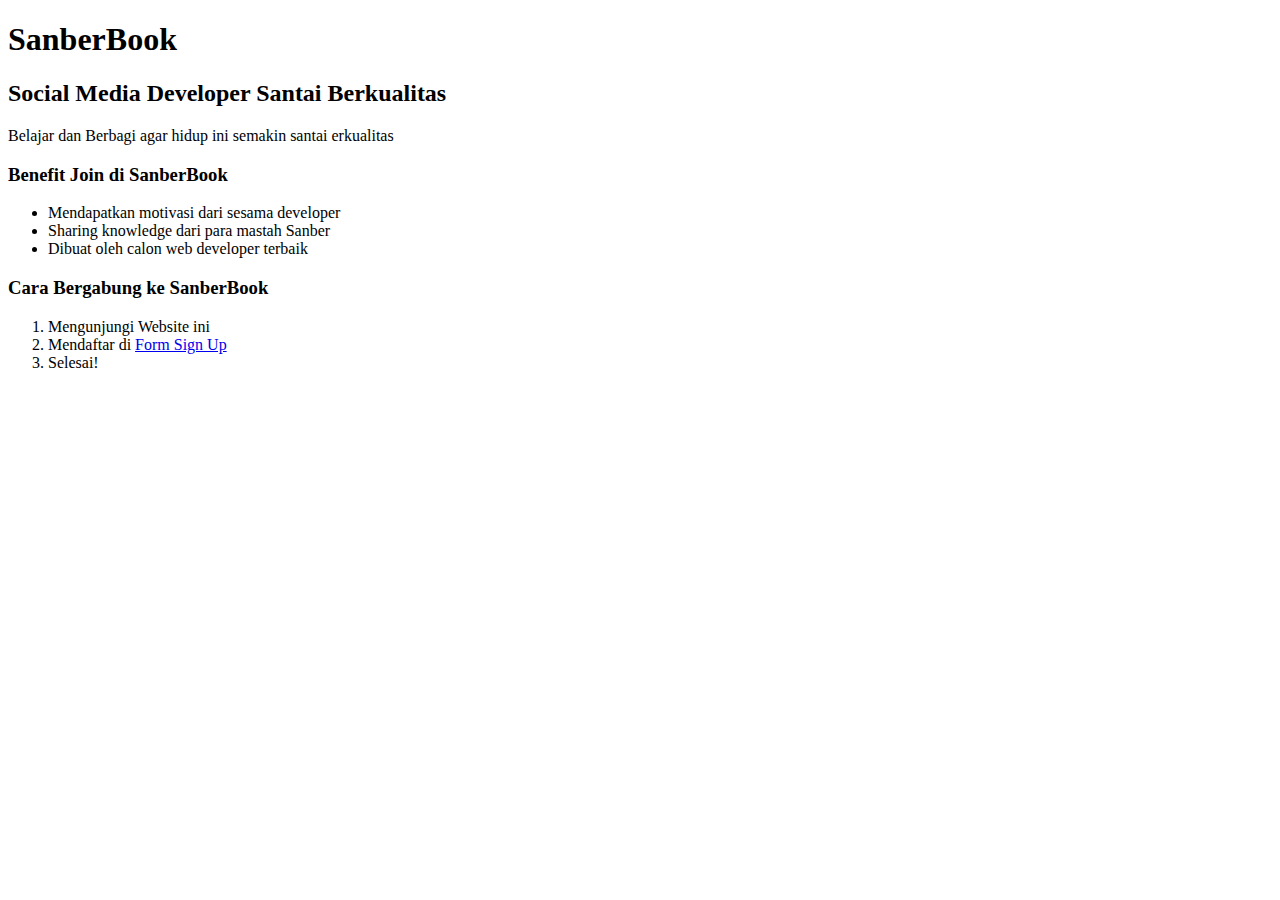
<file: tugas-harian-1/index.html>
<!DOCTYPE html>
<html lang="en">
    <head>
        <meta charset="UTF-8" />
        <meta http-equiv="X-UA-Compatible" content="IE=edge" />
        <meta name="viewport" content="width=device-width, initial-scale=1.0" />
        <title>Index</title>
    </head>
    <body>
        <h1>SanberBook</h1>
        <h2>Social Media Developer Santai Berkualitas</h2>
        <p>Belajar dan Berbagi agar hidup ini semakin santai erkualitas</p>
        <h3>Benefit Join di SanberBook</h3>
        <ul>
            <li>Mendapatkan motivasi dari sesama developer</li>
            <li>Sharing knowledge dari para mastah Sanber</li>
            <li>Dibuat oleh calon web developer terbaik</li>
        </ul>
        <h3>Cara Bergabung ke SanberBook</h3>
        <ol>
            <li>Mengunjungi Website ini</li>
            <li>Mendaftar di <a href="form.html">Form Sign Up</a></li>
            <li>Selesai!</li>
        </ol>
    </body>
</html>
</file>
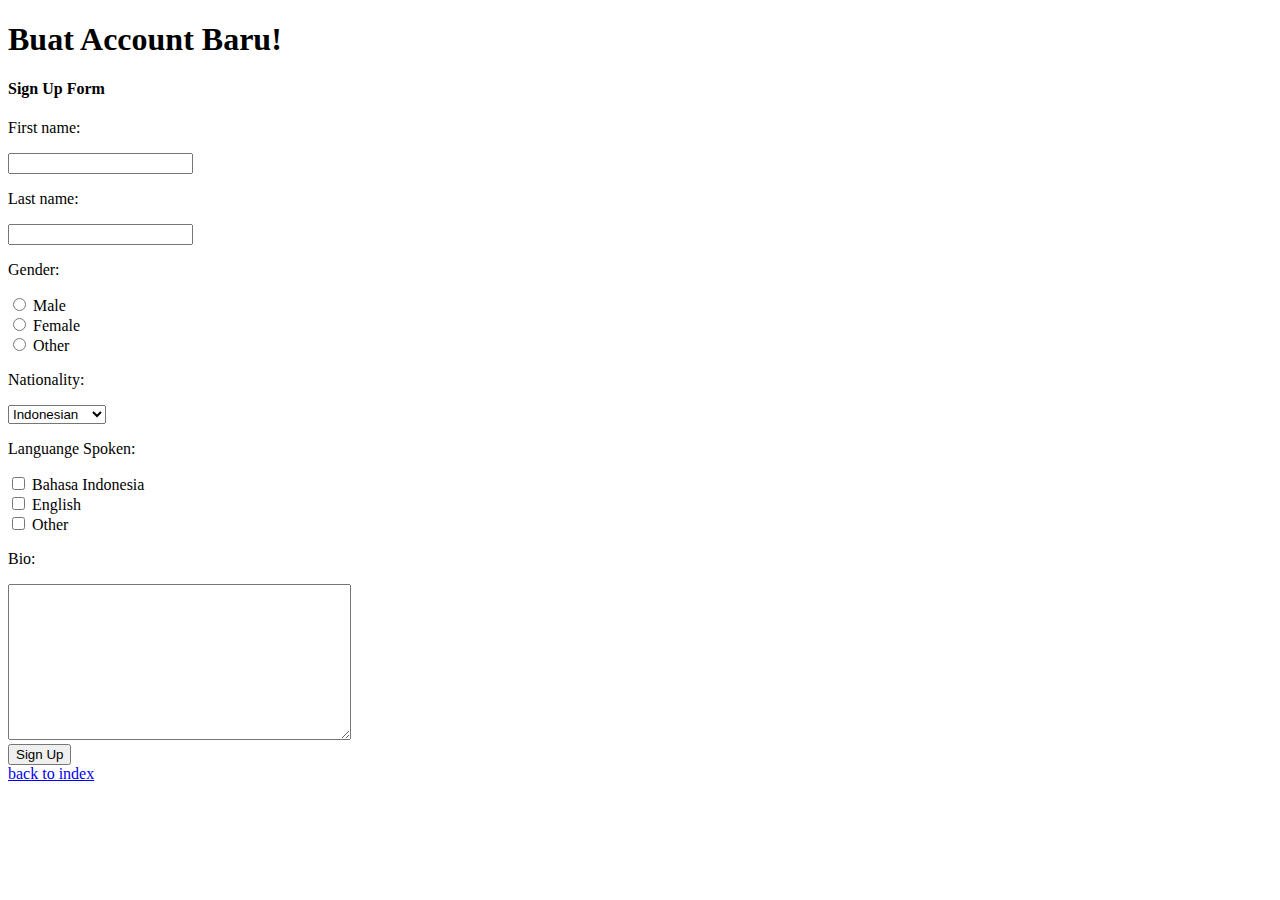
<file: tugas-harian-1/form.html>
<!DOCTYPE html>
<html lang="en">
    <head>
        <meta charset="UTF-8" />
        <meta http-equiv="X-UA-Compatible" content="IE=edge" />
        <meta name="viewport" content="width=device-width, initial-scale=1.0" />
        <title>Document</title>
    </head>
    <body>
        <h1>Buat Account Baru!</h1>
        <h4>Sign Up Form</h4>
        <form action="welcome.html" method="POST">
            <div>
                <label for="last-name"><p>First name:</p></label>
                <input type="text" />
            </div>
            <div>
                <label for="first-name"><p>Last name:</p></label>
                <input type="text" />
            </div>
            <div>
                <p>Gender:</p>
                <div>
                    <input type="radio" name="gender" value="male" />
                    <label>Male</label><br />
                    <input type="radio" name="gender" value="female" />
                    <label>Female</label><br />
                    <input type="radio" name="gender" value="other" />
                    <label>Other</label>
                </div>
            </div>
            <div>
                <label> <p>Nationality:</p></label>
                <select name="nationality" id="nationality">
                    <option value="indonesian">Indonesian</option>
                    <option value="singaporean">Singaporean</option>
                    <option value="malaysian">Malaysian</option>
                    <option value="australian">Australian</option>
                </select>
            </div>
            <div>
                <p>Languange Spoken:</p>
                <div>
                    <input
                        type="checkbox"
                        id="bahasa-indonesia"
                        name="bahasa-indonesia"
                        value="Bahasa Indonesia"
                    />
                    <label for="bahasa-indonesia">Bahasa Indonesia</label><br />
                    <input
                        type="checkbox"
                        id="english"
                        name="english"
                        value="English"
                    />
                    <label for="english"> English</label><br />
                    <input
                        type="checkbox"
                        id="other"
                        name="other"
                        value="Other"
                    />
                    <label for="other">Other</label><br />
                </div>
            </div>
            <div>
                <label><p>Bio:</p></label>
                <textarea name="bio" id="bio" cols="40" rows="10"></textarea>
            </div>
            <button type="submit">Sign Up</button>
            <br />
            <a href="index.html">back to index</a>
        </form>
    </body>
</html>
</file>
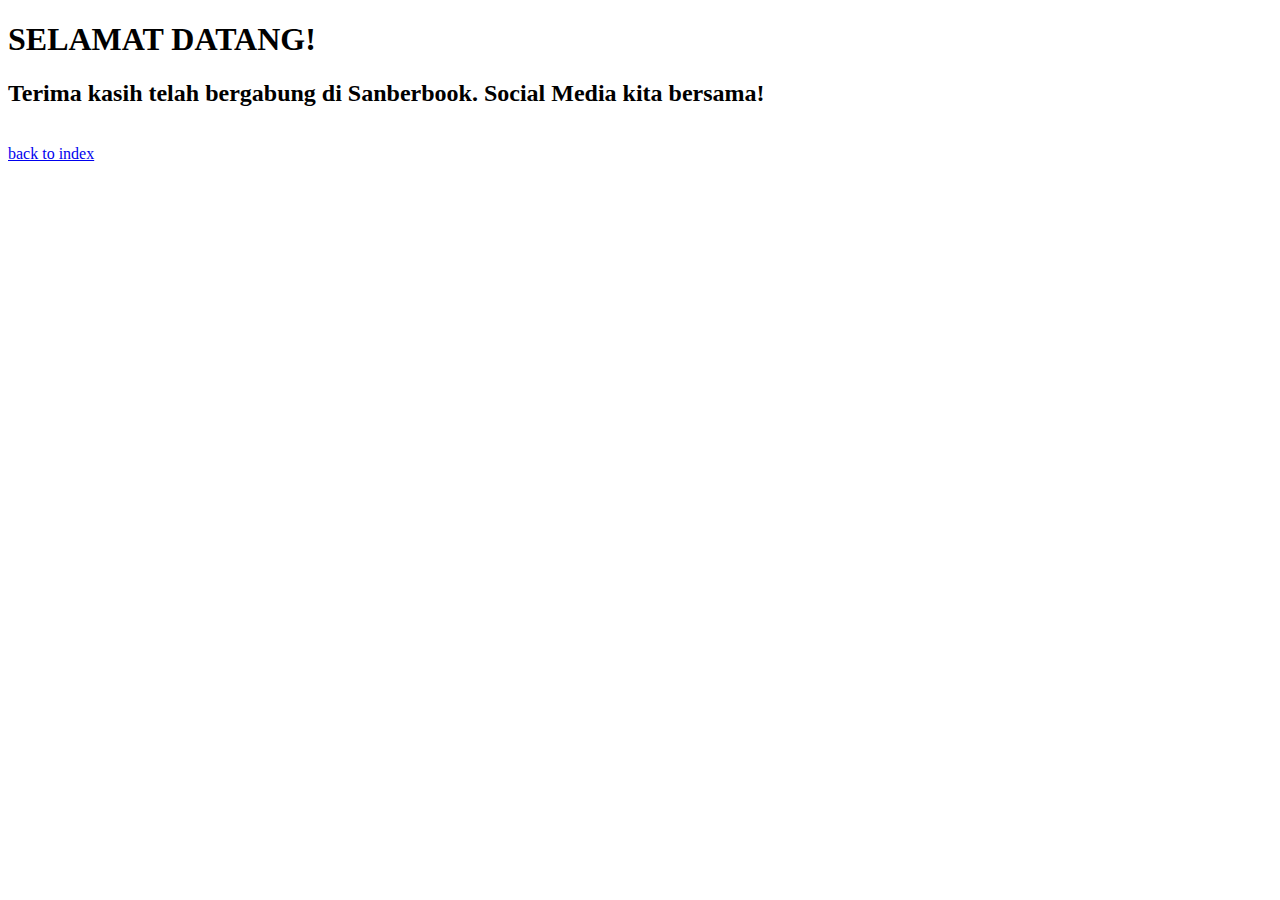
<file: tugas-harian-1/welcome.html>
<!DOCTYPE html>
<html lang="en">
    <head>
        <meta charset="UTF-8" />
        <meta http-equiv="X-UA-Compatible" content="IE=edge" />
        <meta name="viewport" content="width=device-width, initial-scale=1.0" />
        <title>Welcome</title>
    </head>
    <body>
        <h1>SELAMAT DATANG!</h1>
        <h2>
            Terima kasih telah bergabung di Sanberbook. Social Media kita
            bersama!
        </h2>
        <br>
        <a href="index.html">back to index</a>
    </body>
</html>
</file>
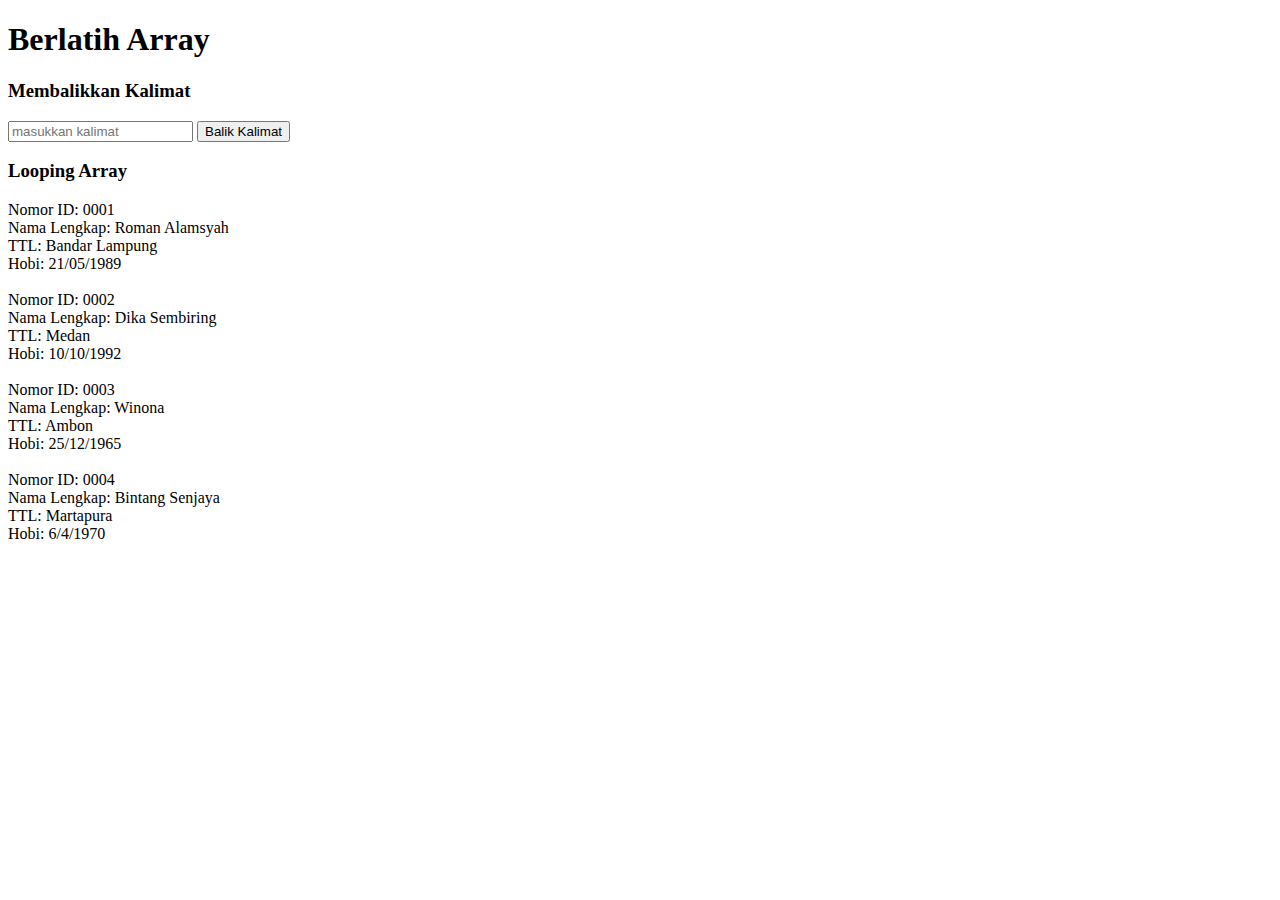
<file: tugas-harian-4/array.html>
<!DOCTYPE html>
<html lang="en">
    <head>
        <meta charset="UTF-8" />
        <meta name="viewport" content="width=device-width, initial-scale=1.0" />
        <meta http-equiv="X-UA-Compatible" content="ie=edge" />
        <title>Array</title>
    </head>
    <body>
        <h1>Berlatih Array</h1>

        <h3>Membalikkan Kalimat</h3>
        <form action="#" id="balikString">
            <input type="text" id="word" placeholder="masukkan kalimat" />
            <input type="submit" value="Balik Kalimat" />
        </form>
        <div id="jawaban1" style="margin-top: 10px"></div>

        <h3>Looping Array</h3>
        <div id="jawaban2"></div>

        <script>
            /* 
            SOAL NO. 1 Balik Kalimat 
            Tipe data String dapat dilihat sebagai tipe data array. Kita dapat mengakses karakter-karakter pada sebuah string seperti mengakses elemen pada array.
            Buatlah sebuah fungsi dengan nama balikString(). Fungsi ini akan menerima argumen sebuah string dan mengembalikan kebalikannya.
            
            Catatan: TIDAK Boleh menggunakan reverse, wajib dengan looping!

            Contoh: 
            balikString("abduh coding") 
            akan memberikan output: "gnidoc hudba"

            Hint: Gunakan properti length dari string untuk mencari tahu panjang string
        */
            // Code Kamu di sini
            function balikString(word) {
                var output = "";
                for (let i = word.length - 1; i >= 0; i--) {
                    output += word[i];
                }
                return output;
            }

            // Driver Code, jangan diganggu!
            var formBalikString = document.getElementById("balikString");
            formBalikString.addEventListener("submit", function (e) {
                e.preventDefault();
                var word = document.getElementById("word").value;
                var reverseWord = balikString(word);

                document.getElementById("jawaban1").innerHTML = reverseWord;
            });

            /* 
            SOAL NO. 2 LOOPING PADA ARRAY
            Buatlah sebuah fungsi dengan nama dataHandling() dengan sebuah parameter untuk menerima argumen. Argumen yang akan diterima adalah sebuah array yang berisi beberapa array sejumlah n. Contoh input dapat dilihat dibawah:

            var input = [
                ["0001", "Roman Alamsyah", "Bandar Lampung", "21/05/1989", "Membaca"],
                ["0002", "Dika Sembiring", "Medan", "10/10/1992", "Bermain Gitar"],
                ["0003", "Winona", "Ambon", "25/12/1965", "Memasak"],
                ["0004", "Bintang Senjaya", "Martapura", "6/4/1970", "Berkebun"]
            ]

            Tugas kamu adalah mengimplementasikan fungsi dataHandling agar dapat menampilkan data-data pada dari argumen seperti di bawah ini:

            Nomor ID:  0001
            Nama Lengkap:  Roman Alamsyah
            TTL:  Bandar Lampung 21/05/1989
            Hobi:  Membaca

            Nomor ID:  0002
            Nama Lengkap:  Dika Sembiring
            TTL:  Medan 10/10/1992
            Hobi:  Bermain Gitar

            Nomor ID:  0003
            Nama Lengkap:  Winona
            TTL:  Ambon 25/12/1965
            Hobi:  Memasak

            Nomor ID:  0004
            Nama Lengkap:  Bintang Senjaya
            TTL:  Martapura 6/4/1970
            Hobi:  Berkebun

        */

            var input = [
                [
                    "0001",
                    "Roman Alamsyah",
                    "Bandar Lampung",
                    "21/05/1989",
                    "Membaca",
                ],
                [
                    "0002",
                    "Dika Sembiring",
                    "Medan",
                    "10/10/1992",
                    "Bermain Gitar",
                ],
                ["0003", "Winona", "Ambon", "25/12/1965", "Memasak"],
                [
                    "0004",
                    "Bintang Senjaya",
                    "Martapura",
                    "6/4/1970",
                    "Berkebun",
                ],
            ];

            // Code kamu di sini, lakukan looping terhadap input di atas
            function dataHandling(input) {
                var output = "";
                for (let i = 0; i < input.length; i++) {
                    output += `Nomor ID:  ${input[i][0]} <br>
                    Nama Lengkap:  ${input[i][1]} <br>
                    TTL:  ${input[i][2]} <br>
                    Hobi:  ${input[i][3]} <br> <br>`;
                }
                return output;
            }
            var jawaban2 = dataHandling(input);

            document.getElementById("jawaban2").innerHTML = jawaban2;
        </script>
    </body>
</html>
</file>
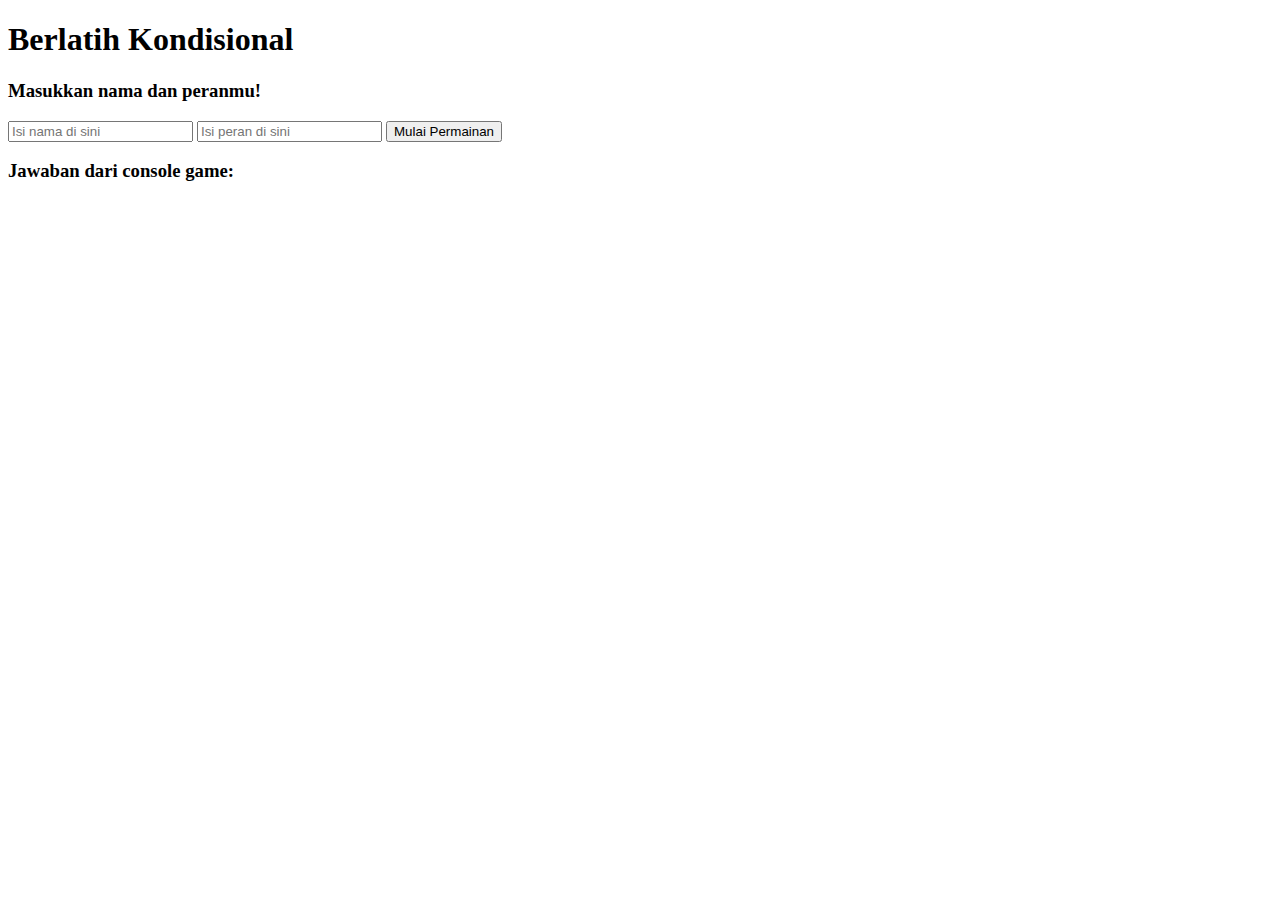
<file: tugas-harian-4/conditional.html>
<!DOCTYPE html>
<html lang="en">
<head>
    <meta charset="UTF-8">
    <meta name="viewport" content="width=device-width, initial-scale=1.0">
    <meta http-equiv="X-UA-Compatible" content="ie=edge">
    <title>Conditional HTML</title>
</head>
<body>
    <h1>Berlatih Kondisional</h1>
    
    <h3>Masukkan nama dan peranmu!</h3>
    <form action="#" id="formConditional">
        <input type="text" id="name" placeholder="Isi nama di sini">
        <input type="text" id="role" placeholder="Isi peran di sini">
        <input type="submit" value="Mulai Permainan">
    </form>

    <h3>Jawaban dari console game: </h3>
    <div id="jawaban">

    </div>
</body>

<script>

    var form = document.getElementById("formConditional")
    var jawaban = document.getElementById("jawaban")

    form.addEventListener("submit", function(e) {
        e.preventDefault()

        /* 
            ATURAN PERMAINAN 
            // Output untuk Input nama = '' dan peran = ''
            // => "Nama harus diisi!"
    
            //Output untuk Input nama = 'Mikael' dan peran = ''
            // => "Halo Mikael, Pilih peranmu untuk memulai game!"
    
            //Output untuk Input nama = 'Nina' dan peran 'Penyihir'
            // => "Selamat datang di Dunia Werewolf, Nina"
            // => "Halo Penyihir Nina, kamu dapat melihat siapa yang menjadi Werewolf!"
    
            //Output untuk Input nama = 'Danu' dan peran 'Werewolf'
            // => "Selamat datang di Dunia Werewolf, Danu"
            // "Halo Werewolf Danu, kamu dapat memilih siapa untuk dimakan malam ini!"
    
            //Output untuk Input nama = 'Zero' dan peran 'Rakjel'
            // => "Selamat datang di Dunia Werewolf, Zero"
            // => "Halo Rakjel Zero, Kamu menjadi rakyat jelata "
    
            PETUNJUK MENGERJAKAN
            1. Buat Kondisional agar output dari konsol sesuai yang diharapkan
            2. masukkan lah jawaban dari kondisi yang diberikan oleh User ke dalam variabel jawabanKonsol
        */

        // Tuliskan Code kamu di sini
        var name = document.getElementById("name").value
        var role = document.getElementById("role").value       
        // buatlah kondisional berdasarkan dua variabel di atas yaitu name dan role, ketentuannya dapat dibaca di atas
        
        var jawabanKonsol;

        if(name == '' && role == ''){
            jawabanKonsol = "Nama harus diisi!"
        }
        else if(role == 'Penyihir'){
            jawabanKonsol = `Selamat datang di Dunia Werewolf, ${name} <br> Halo Penyihir ${name}, kamu dapat melihat siapa yang menjadi Werewolf!`
        }
        else if(role == 'Rakjel'){
            jawabanKonsol = `Selamat datang di Dunia Werewolf, ${name} <br> Halo Rakjel ${name}, Kamu menjadi rakyat jelata`
        }
        else if(role == 'werewolf'){
            jawabanKonsol = `Selamat datang di Dunia Werewolf, ${name} <br> Halo Werewolf ${name}, kamu dapat memilih siapa untuk dimakan malam ini!`
        }
        else{
            jawabanKonsol =''
        }


        jawaban.innerHTML = jawabanKonsol
    })
        

</script>
</html>
</file>
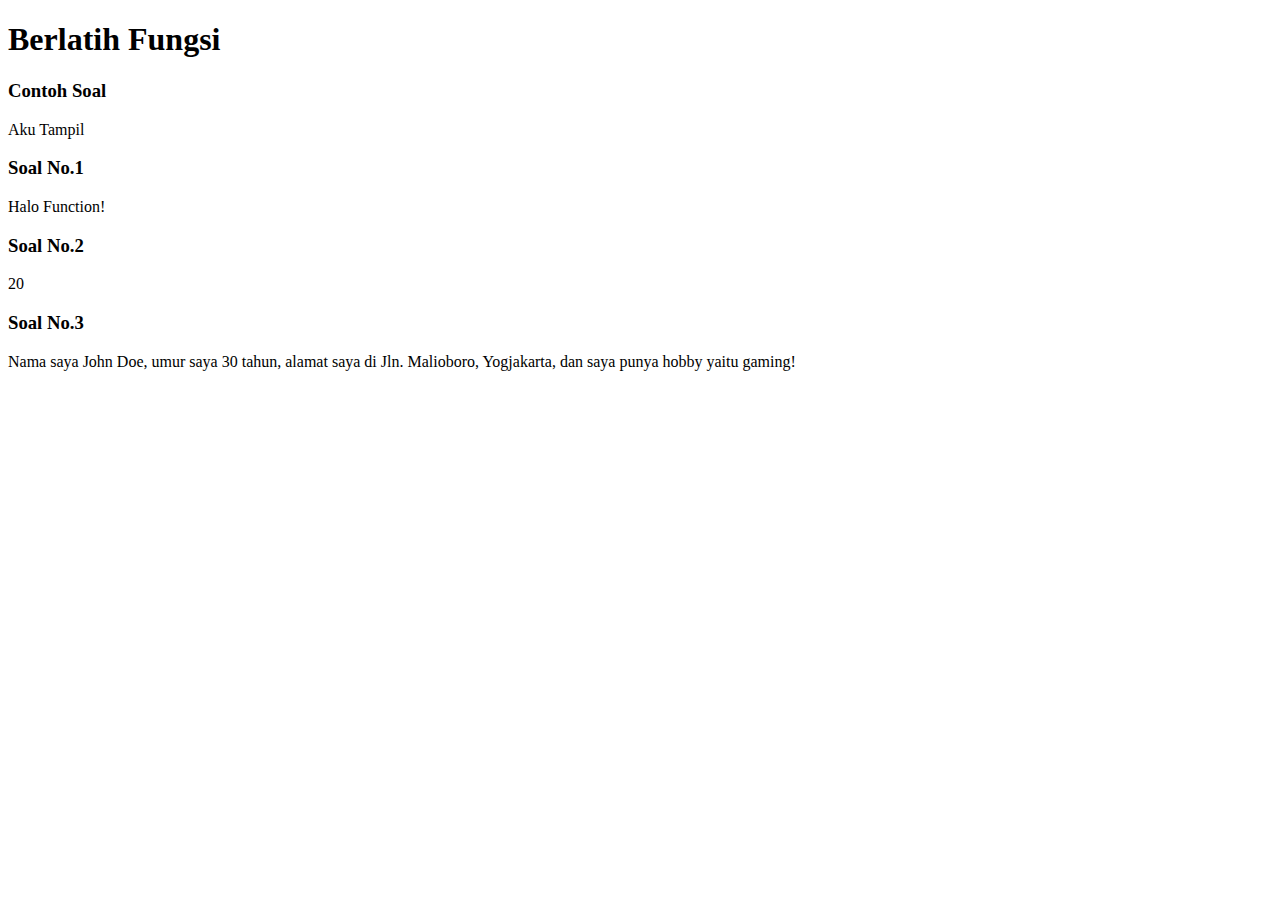
<file: tugas-harian-4/function.html>
<!DOCTYPE html>
<html lang="en">
    <head>
        <meta charset="UTF-8" />
        <meta name="viewport" content="width=device-width, initial-scale=1.0" />
        <meta http-equiv="X-UA-Compatible" content="ie=edge" />
        <title>Function</title>
    </head>
    <body>
        <h1>Berlatih Fungsi</h1>

        <h3>Contoh Soal</h3>
        <div id="contohJawaban"></div>

        <h3>Soal No.1</h3>
        <div id="jawaban1"></div>

        <h3>Soal No.2</h3>
        <div id="jawaban2"></div>

        <h3>Soal No.3</h3>
        <div id="jawaban3"></div>

        <script>
            // CONTOH
            // Kamu diminta untuk membuat fungsi bernama tampilkan() untuk menampilkan "Aku Tampil" pada halaman html.

            // Jawaban CONTOH
            function tampilkan() {
                document.getElementById("contohJawaban").innerHTML =
                    "Aku Tampil";
            }

            //Jalankan function
            tampilkan();

            // Soal No. 1 Fungsi Teriak
            /* 
            Buatlah sebuah fungsi bernama teriak(), yang mengembalikan nilai berupa "Halo Function!", yang kemudian akan ditampilkan di halaman html.
            Tampilkan dengan cara document.getElementById("jawaban1").innerHTML seperti di CONTOH.
        */

            function teriak() {
                document.getElementById("jawaban1").innerHTML =
                    "Halo Function!";
            }

            // Jalankan function teriak
            teriak();

            // Soal No. 2 Fungsi Kalikan
            /* 
            Buatlah sebuah fungsi bernama kalikan(), yang mengembalikan nilai berupa hasil kali dari dua parameter yang dikirim.
            CONTOH OUTPUT: 
            kalikan(5, 4) akan memberikan output 20
            Tampilkan jawaban dengan cara document.getElementById("jawaban2").innerHTML seperti di CONTOH
        */

            function kalikan(num1, num2) {
                const hasil = num1 * num2;
                document.getElementById("jawaban2").innerHTML = hasil;
            }

            // Jalankan function kalikan
            kalikan(5, 4);

            // Soal No. 3 Fungsi buatKalimat
            /* 
            Buatlah sebuah fungsi bernama buatKalimat(), yang akan memproses seluruh parameter yang diinput menjadi satu kalimat berikut: "Nama saya [Name], umur saya [Age] tahun, alamat saya di [Address], dan saya punya hobby yaitu [hobby]!"

            CONTOH: 
            var name = "Agus";
            var age = 30;
            var address = "Jln. Malioboro, Yogjakarta";
            var hobby = "gaming";

            var kalimatBaru = buatKalimat(name,age,address,hobby);
            Akan menampilkan : 
            "Nama saya Agus, umur saya 30 tahun, alamat saya di Jln. Malioboro, Yogjakarta, dan saya punya hobby yaitu gaming!"
            Tampilkan dengan cara document.getElementById("jawaban3").innerHTML seperti di CONTOH
        */

            function buatKalimat(nama, umur, alamat, hobi) {
                document.getElementById(
                    "jawaban3"
                ).innerHTML = `Nama saya ${name}, umur saya ${umur} tahun, alamat saya di ${alamat}, dan saya punya hobby yaitu ${hobi}!`;
            }

            // Jalankan function buatKalimat
            var name = "John Doe";
            var age = 30;
            var address = "Jln. Malioboro, Yogjakarta";
            var hobby = "gaming";
            buatKalimat(name, age, address, hobby);
        </script>
    </body>
</html>
</file>
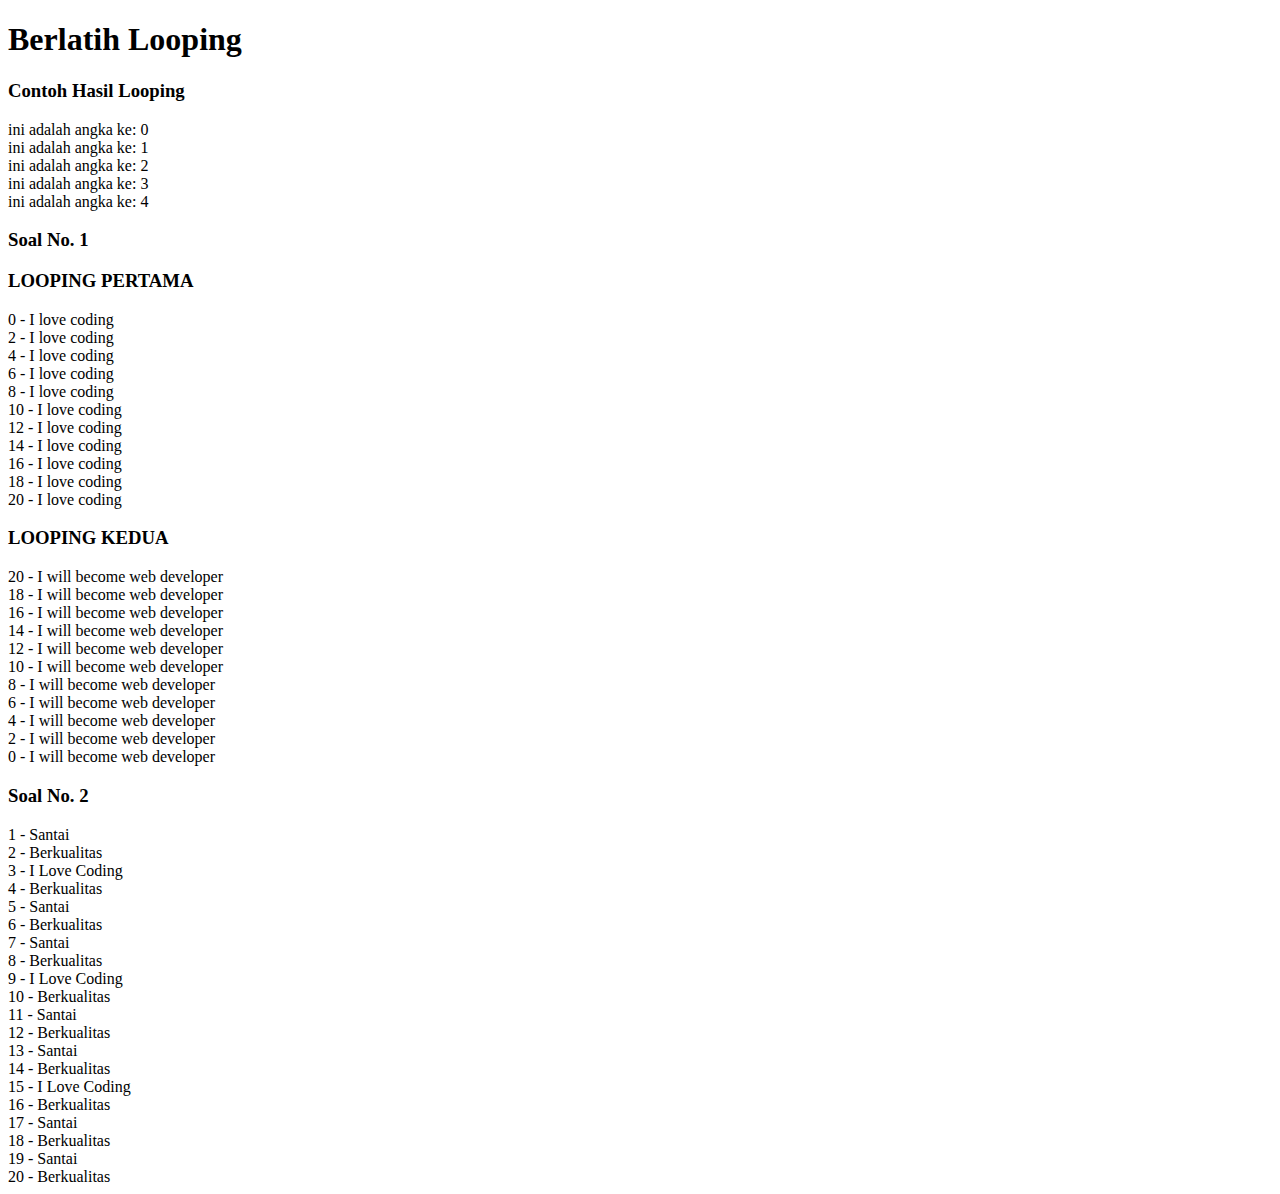
<file: tugas-harian-4/looping.html>
<!DOCTYPE html>
<html lang="en">
    <head>
        <meta charset="UTF-8" />
        <meta name="viewport" content="width=device-width, initial-scale=1.0" />
        <meta http-equiv="X-UA-Compatible" content="ie=edge" />
        <title>Looping</title>
    </head>
    <body>
        <h1>Berlatih Looping</h1>
        <h3>Contoh Hasil Looping</h3>
        <div id="example"></div>
        <h3>Soal No. 1</h3>
        <div id="jawaban1"></div>
        <h3>Soal No. 2</h3>
        <div id="jawaban2"></div>

        <script>
            // Contoh untuk melakukan looping dengan for
            var jawabanContoh = "";
            for (var i = 0; i < 5; i++) {
                jawabanContoh += "ini adalah angka ke: " + [i] + "<br>";
            }

            // Driver Code
            document.getElementById("example").innerHTML = jawabanContoh;

            // Soal No. 1 Looping menggunakan While
            /*
                Pada tugas ini kamu diminta untuk melakukan looping dalam JavaScript dengan menggunakan syntax while. Untuk membuat tantangan ini lebih menarik,
                kamu juga diminta untuk membuat suatu looping yang menghitung maju dan menghitung mundur. Jangan lupa tampilkan di console juga judul
                'LOOPING PERTAMA' dan 'LOOPING KEDUA'."

                OUTPUT :

                LOOPING PERTAMA
                2 - I love coding
                4 - I love coding
                6 - I love coding
                8 - I love coding
                10 - I love coding
                12 - I love coding
                14 - I love coding
                16 - I love coding
                18 - I love coding
                20 - I love coding
                LOOPING KEDUA
                20 - I will become web developer
                18 - I will become web developer
                16 - I will become web developer
                14 - I will become web developer
                12 - I will become web developer
                10 - I will become web developer
                8 - I will become web developer
                6 - I will become web developer
                4 - I will become web developer
                2 - I will become web developer
            */

            var i = 0;
            var jawaban1 = "<h3>LOOPING PERTAMA</h3>";

            while (i <= 20) {
                jawaban1 += `${i} - I love coding <br>`;
                i += 2;
            }

            jawaban1 += "<h3>LOOPING KEDUA</h3>";
            while (i > 0) {
                i -= 2;
                jawaban1 += `${i} - I will become web developer <br>`;
            }

            // Driver Code, Jangan diganggu !
            document.getElementById("jawaban1").innerHTML = jawaban1;

            // Soal No. 2
            /*
                Pada tugas ini kamu diminta untuk melakukan looping dalam JavaScript dengan menggunakan syntax for. Untuk membuat tantangan ini lebih menarik,
                kamu juga diminta untuk memenuhi syarat tertentu yaitu:

                SYARAT:
                A. Jika angka ganjil maka tampilkan Santai
                B. Jika angka genap maka tampilkan Berkualitas
                C. Jika angka yang sedang ditampilkan adalah kelipatan 3 DAN angka ganjil maka tampilkan I Love Coding.

                OUTPUT
                1 - Santai
                2 - Berkualitas
                3 - I Love Coding
                4 - Berkualitas
                5 - Santai
                6 - Berkualitas
                7 - Santai
                8 - Berkualitas
                9 - I Love Coding
                10 - Berkualitas
                11 - Santai
                12 - Berkualitas
                13 - Santai
                14 - Berkualitas
                15 - I Love Coding
                16 - Berkualitas
                17 - Santai
                18 - Berkualitas
                19 - Santai
                20 - Berkualitas
            */

            var jawaban2 = "";
            // Code kamu di sini, lakukan looping dengan syntax for

            for (let i = 1; i <= 20; i++) {
                //ternary if operator
                jawaban2 +=
                    i % 2 == 1
                        ? i % 3 == 0
                            ? `${i} - I Love Coding <br>`
                            : `${i} - Santai<br>`
                        : `${i} - Berkualitas<br>`;
            }

            document.getElementById("jawaban2").innerHTML = jawaban2;
        </script>
    </body>
</html>
</file>
